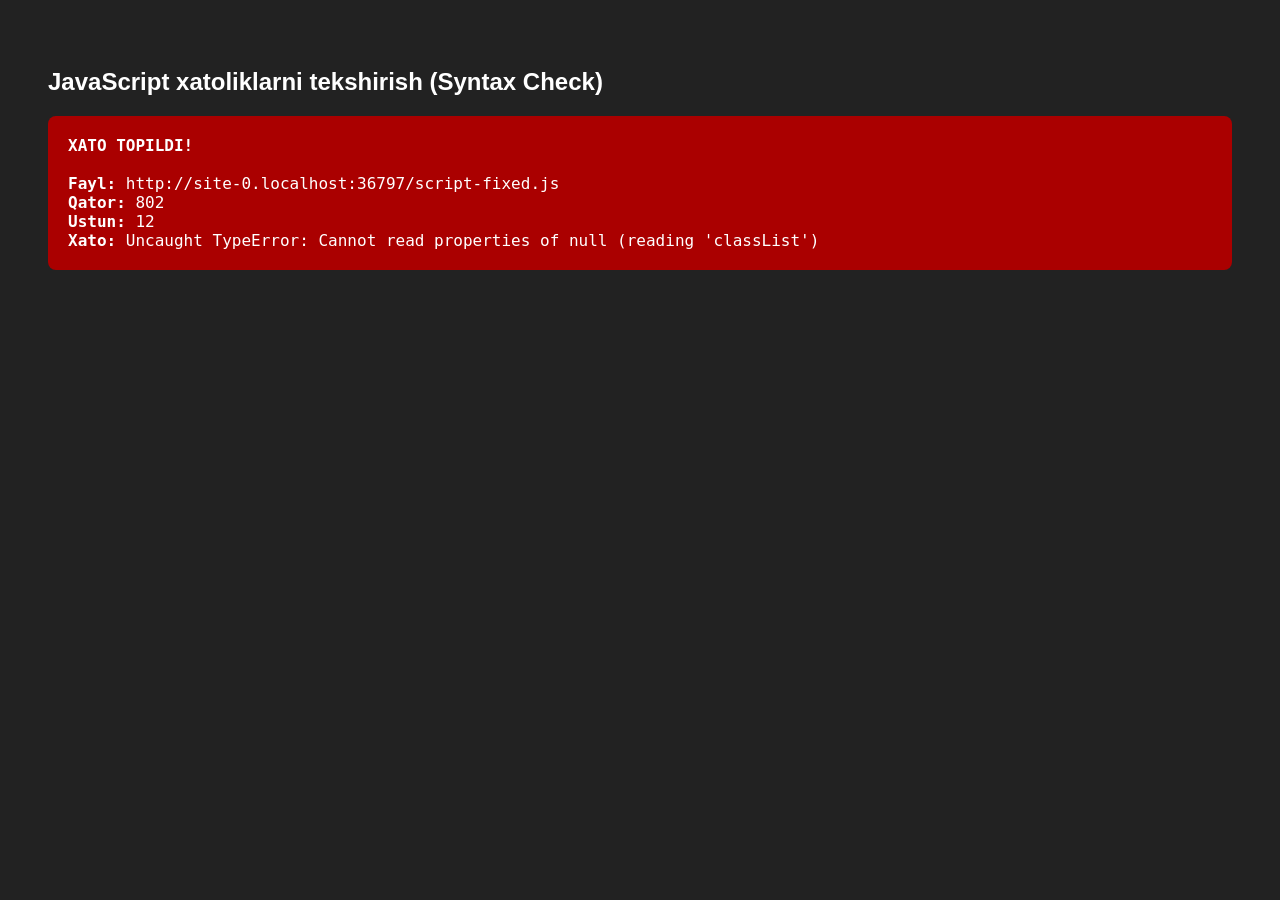
<file: check_syntax.html>
<!DOCTYPE html>
<html>
<head>
<meta charset="UTF-8">
<title>Syntax Check</title>
</head>
<body style="font-family: sans-serif; padding: 40px; background: #222; color: #fff;">
  <h2>JavaScript xatoliklarni tekshirish (Syntax Check)</h2>
  <div id="error-log" style="background: #a00; padding: 20px; border-radius: 8px; margin-top: 20px; font-family: monospace; font-size: 16px;">
    Kutilyapti... Agar bu yerda qizil yozuv o'zgarmasa yoki hech nima yozilmasa, fayl xatosiz bo'lishi mumkin.
  </div>

  <script>
    window.onerror = function(message, source, lineno, colno, error) {
      document.getElementById('error-log').innerHTML = 
        "<b>XATO TOPILDI!</b><br><br>" +
        "<b>Fayl:</b> " + source + "<br>" +
        "<b>Qator:</b> " + lineno + "<br>" +
        "<b>Ustun:</b> " + colno + "<br>" +
        "<b>Xato:</b> " + message;
      return true; // prevent default error handling
    };
  </script>
  
  <!-- script-fixed.js ni chaqiramiz -->
  <script src="./script-fixed.js"></script>

  <script>
    // Agar yuqoridagi script to'g'ri yuklansa va xato bermasa:
    setTimeout(function() {
      if (document.getElementById('error-log').innerHTML.indexOf("XATO TOPILDI") === -1) {
        document.getElementById('error-log').style.background = "#0a0";
        document.getElementById('error-log').innerHTML = "<b>HAMMASI ZO'R! JavaScript faylida SINTAKTIK XATO YO'Q.</b>";
      }
    }, 1000);
  </script>
</body>
</html>
</file>
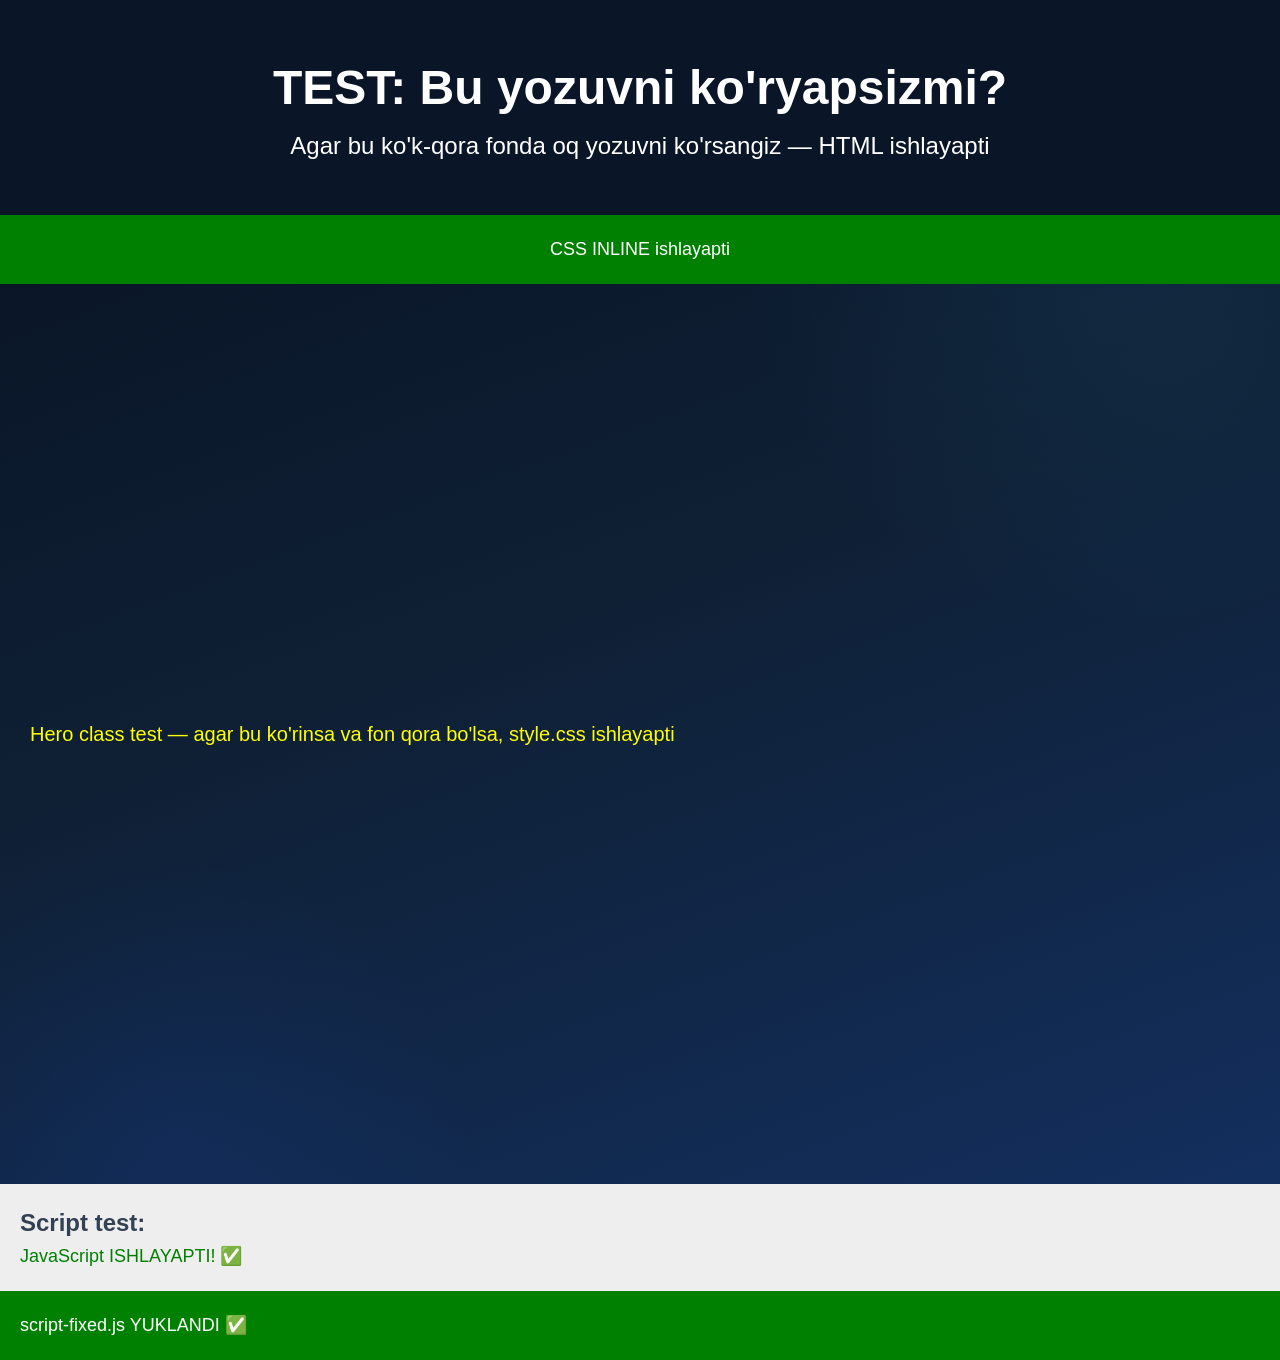
<file: test.html>
<!DOCTYPE html>
<html>
<head>
<meta charset="UTF-8">
<title>TEST</title>
<style>
body { margin: 0; font-family: Arial; }
.test-box { background: #0a1628; color: white; padding: 50px; text-align: center; font-size: 24px; }
.test-css { background: green; color: white; padding: 20px; text-align: center; font-size: 18px; }
</style>
<link rel="stylesheet" href="./style.css">
</head>
<body>
<div class="test-box">
  <h1>TEST: Bu yozuvni ko'ryapsizmi?</h1>
  <p>Agar bu ko'k-qora fonda oq yozuvni ko'rsangiz — HTML ishlayapti</p>
</div>
<div class="test-css">CSS INLINE ishlayapti</div>

<!-- Test if style.css loads -->
<div class="hero" style="padding: 30px;">
  <p style="color: yellow; font-size: 20px;">Hero class test — agar bu ko'rinsa va fon qora bo'lsa, style.css ishlayapti</p>
</div>

<div style="padding: 20px; background: #eee;">
  <h2>Script test:</h2>
  <div id="script-result" style="color: red; font-size: 18px;">JavaScript ISHLAMAYAPTI!</div>
</div>

<script>
document.getElementById('script-result').textContent = 'JavaScript ISHLAYAPTI! ✅';
document.getElementById('script-result').style.color = 'green';
</script>

<script>
// Test if script-fixed.js would crash
try {
  var s = document.createElement('script');
  s.src = './script-fixed.js';
  s.onerror = function() {
    var d = document.createElement('div');
    d.style.cssText = 'padding:20px;background:red;color:white;font-size:18px;';
    d.textContent = 'XATO: script-fixed.js YUKLANMADI!';
    document.body.appendChild(d);
  };
  s.onload = function() {
    var d = document.createElement('div');
    d.style.cssText = 'padding:20px;background:green;color:white;font-size:18px;';
    d.textContent = 'script-fixed.js YUKLANDI ✅';
    document.body.appendChild(d);
  };
  document.body.appendChild(s);
} catch(e) {
  var d = document.createElement('div');
  d.style.cssText = 'padding:20px;background:red;color:white;font-size:18px;';
  d.textContent = 'XATO: ' + e.message;
  document.body.appendChild(d);
}
</script>
</body>
</html>
</file>
<file: style.css>
/* ============================================================
   PROFTEXNOTRADE — Офтальмологическое оборудование
   Premium Minimalist Design System
   Color Palette: Deep Navy, Royal Blue, Sky Blue, White
   ============================================================ */

/* ---------- CSS Variables ---------- */
:root {
  --navy: #0a1628;
  --navy-light: #0f2035;
  --royal: #1a56db;
  --royal-dark: #1347b8;
  --sky: #38bdf8;
  --sky-light: #7dd3fc;
  --ice: #e0f2fe;
  --white: #ffffff;
  --gray-50: #f8fafc;
  --gray-100: #f1f5f9;
  --gray-200: #e2e8f0;
  --gray-300: #cbd5e1;
  --gray-400: #94a3b8;
  --gray-500: #64748b;
  --gray-600: #475569;
  --gray-700: #334155;
  --gray-800: #1e293b;
  --gradient-primary: linear-gradient(135deg, #1a56db 0%, #38bdf8 100%);
  --gradient-hero: linear-gradient(160deg, #0a1628 0%, #0f2035 40%, #132f5e 100%);
  --gradient-card: linear-gradient(145deg, rgba(255,255,255,0.05) 0%, rgba(255,255,255,0.02) 100%);
  --shadow-sm: 0 1px 3px rgba(10, 22, 40, 0.08);
  --shadow-md: 0 4px 20px rgba(10, 22, 40, 0.12);
  --shadow-lg: 0 10px 40px rgba(10, 22, 40, 0.18);
  --shadow-xl: 0 20px 60px rgba(10, 22, 40, 0.22);
  --shadow-glow: 0 0 40px rgba(56, 189, 248, 0.15);
  --radius-sm: 8px;
  --radius-md: 12px;
  --radius-lg: 16px;
  --radius-xl: 24px;
  --radius-full: 9999px;
  --transition-fast: 0.2s cubic-bezier(0.4, 0, 0.2, 1);
  --transition-base: 0.3s cubic-bezier(0.4, 0, 0.2, 1);
  --transition-slow: 0.5s cubic-bezier(0.4, 0, 0.2, 1);
  --font-sans: 'Inter', -apple-system, BlinkMacSystemFont, 'Segoe UI', sans-serif;
}

/* ---------- Reset & Base ---------- */
*, *::before, *::after {
  box-sizing: border-box;
  margin: 0;
  padding: 0;
}

html {
  scroll-behavior: smooth;
  -webkit-font-smoothing: antialiased;
  -moz-osx-font-smoothing: grayscale;
}

body {
  font-family: var(--font-sans);
  color: var(--gray-700);
  background: var(--white);
  line-height: 1.6;
  overflow-x: hidden;
  -webkit-font-smoothing: antialiased;
}



img {
  max-width: 100%;
  height: auto;
  display: block;
}

a {
  text-decoration: none;
  color: inherit;
  transition: color var(--transition-fast);
}

ul, ol { list-style: none; }

/* ---------- Utility ---------- */
.container {
  width: 100%;
  max-width: 1280px;
  margin: 0 auto;
  padding: 0 24px;
}

.section-padding {
  padding: 100px 0;
}

.section-label {
  display: inline-flex;
  align-items: center;
  gap: 8px;
  font-size: 13px;
  font-weight: 600;
  letter-spacing: 2px;
  text-transform: uppercase;
  color: var(--royal);
  margin-bottom: 16px;
}

.section-label::before {
  content: '';
  width: 24px;
  height: 2px;
  background: var(--gradient-primary);
  border-radius: 2px;
}

.section-title {
  font-size: clamp(28px, 4vw, 42px);
  font-weight: 700;
  color: var(--navy);
  line-height: 1.2;
  margin-bottom: 16px;
}

.section-subtitle {
  font-size: 17px;
  color: var(--gray-500);
  max-width: 560px;
  line-height: 1.7;
}

.text-center { text-align: center; }
.mx-auto { margin-left: auto; margin-right: auto; }

/* ---------- Buttons ---------- */
.btn {
  display: inline-flex;
  align-items: center;
  justify-content: center;
  gap: 10px;
  padding: 14px 32px;
  font-family: var(--font-sans);
  font-size: 15px;
  font-weight: 600;
  border-radius: var(--radius-full);
  border: none;
  cursor: pointer;
  transition: all var(--transition-base);
  white-space: nowrap;
}

.btn-primary {
  background: var(--gradient-primary);
  color: var(--white);
  box-shadow: 0 4px 20px rgba(26, 86, 219, 0.35);
}

.btn-primary:hover {
  transform: translateY(-2px);
  box-shadow: 0 8px 30px rgba(26, 86, 219, 0.45);
}

.btn-outline {
  background: transparent;
  color: var(--white);
  border: 2px solid rgba(255, 255, 255, 0.4);
}

.btn-outline:hover {
  background: rgba(255, 255, 255, 0.1);
  border-color: var(--white);
  transform: translateY(-2px);
}

.btn-white {
  background: var(--white);
  color: var(--royal);
  box-shadow: var(--shadow-md);
}

.btn-white:hover {
  transform: translateY(-2px);
  box-shadow: var(--shadow-lg);
}

/* ============================================================
   HEADER / NAVIGATION
   ============================================================ */
.header {
  position: fixed;
  top: 0;
  left: 0;
  width: 100%;
  z-index: 1000;
  transition: all var(--transition-base);
  padding: 20px 0;
  background: rgba(255, 255, 255, 0.98);
  backdrop-filter: blur(20px);
  -webkit-backdrop-filter: blur(20px);
}

.header.scrolled {
  box-shadow: 0 2px 20px rgba(10, 22, 40, 0.1);
  padding: 14px 0;
}

.header .container {
  display: flex;
  align-items: center;
  justify-content: space-between;
}

.logo {
  display: flex;
  align-items: center;
  gap: 12px;
  z-index: 1001;
}

.logo-img {
  height: 58px;
  width: auto;
  border-radius: var(--radius-sm);
  object-fit: contain;
  transition: all var(--transition-base);
  background: transparent;
}

.nav-desktop {
  display: flex;
  align-items: center;
  gap: 32px;
}

.nav-desktop a {
  font-size: 16px;
  font-weight: 600;
  color: var(--navy);
  transition: color var(--transition-fast);
  position: relative;
}

.nav-desktop a::after {
  content: '';
  position: absolute;
  bottom: -4px;
  left: 0;
  width: 0;
  height: 2px;
  background: var(--royal);
  transition: width var(--transition-base);
  border-radius: 2px;
}

.nav-desktop a:hover {
  color: var(--royal);
}

.nav-desktop a:hover::after {
  width: 100%;
}

/* Language Switcher */
.lang-switcher {
  display: flex;
  align-items: center;
  gap: 4px;
  background: var(--gray-100);
  border-radius: var(--radius-full);
  padding: 4px;
}

.lang-btn {
  padding: 8px 16px;
  border: none;
  border-radius: var(--radius-full);
  background: transparent;
  color: var(--gray-500);
  font-family: var(--font-sans);
  font-size: 15px;
  font-weight: 600;
  cursor: pointer;
  transition: all var(--transition-fast);
}

.lang-btn.active {
  background: var(--royal);
  color: var(--white);
  box-shadow: 0 2px 8px rgba(26, 86, 219, 0.25);
}

.lang-btn:hover:not(.active) {
  color: var(--navy);
}

/* Nav Actions */
.nav-actions {
  display: flex;
  align-items: center;
  gap: 16px;
}

.nav-contact-btn {
  display: inline-flex;
  align-items: center;
  gap: 8px;
  padding: 12px 28px;
  background: var(--royal);
  border: 1px solid var(--royal);
  border-radius: var(--radius-full);
  color: var(--white);
  font-size: 15px;
  font-weight: 600;
  transition: all var(--transition-base);
  cursor: pointer;
  box-shadow: 0 4px 15px rgba(26, 86, 219, 0.3);
}

.nav-contact-btn:hover {
  background: var(--royal-dark);
  transform: translateY(-2px);
  box-shadow: 0 6px 20px rgba(26, 86, 219, 0.4);
}

/* Mobile Menu Toggle */
.menu-toggle {
  display: none;
  flex-direction: column;
  gap: 5px;
  width: 28px;
  cursor: pointer;
  z-index: 1001;
  background: none;
  border: none;
  padding: 4px;
}

.menu-toggle span {
  width: 100%;
  height: 2px;
  background: var(--navy);
  border-radius: 2px;
  transition: all var(--transition-base);
}

.menu-toggle.active span:nth-child(1) {
  transform: rotate(45deg) translate(5px, 5px);
}

.menu-toggle.active span:nth-child(2) {
  opacity: 0;
}

.menu-toggle.active span:nth-child(3) {
  transform: rotate(-45deg) translate(5px, -5px);
}

/* Mobile Nav */
.nav-mobile {
  display: none;
  position: fixed;
  top: 0;
  left: 0;
  width: 100%;
  height: 100vh;
  background: var(--navy);
  z-index: 999;
  flex-direction: column;
  align-items: center;
  justify-content: center;
  gap: 24px;
  opacity: 0;
  pointer-events: none;
  transition: opacity var(--transition-base);
}

.nav-mobile.open {
  opacity: 1;
  pointer-events: all;
}

.nav-mobile a {
  font-size: 24px;
  font-weight: 600;
  color: var(--white);
  opacity: 0;
  transform: translateY(20px);
  transition: all var(--transition-slow);
}

.nav-mobile.open a {
  opacity: 1;
  transform: translateY(0);
}

.nav-mobile .lang-switcher-mobile {
  display: flex;
  gap: 8px;
  margin-top: 24px;
}

.nav-mobile .lang-switcher-mobile .lang-btn {
  padding: 8px 20px;
  font-size: 15px;
  color: rgba(255, 255, 255, 0.7);
}

.nav-mobile .lang-switcher-mobile .lang-btn.active {
  background: var(--royal);
  color: var(--white);
}

/* ============================================================
   HERO SECTION
   ============================================================ */
.hero {
  position: relative;
  min-height: 100vh;
  display: flex;
  align-items: center;
  background: var(--gradient-hero);
  overflow: hidden;
}

#hero-particles {
  position: absolute;
  top: 0;
  left: 0;
  width: 100%;
  height: 100%;
  z-index: 1;
  pointer-events: auto; /* Allow mouse interaction */
}

.hero::before {
  content: '';
  position: absolute;
  top: -50%;
  right: -20%;
  width: 800px;
  height: 800px;
  background: radial-gradient(circle, rgba(56, 189, 248, 0.08) 0%, transparent 70%);
  border-radius: 50%;
  animation: float 20s ease-in-out infinite;
}

.hero::after {
  content: '';
  position: absolute;
  bottom: -30%;
  left: -10%;
  width: 600px;
  height: 600px;
  background: radial-gradient(circle, rgba(26, 86, 219, 0.1) 0%, transparent 70%);
  border-radius: 50%;
  animation: float 15s ease-in-out infinite reverse;
}

@keyframes float {
  0%, 100% { transform: translate(0, 0); }
  33% { transform: translate(30px, -30px); }
  66% { transform: translate(-20px, 20px); }
}

/* Grid lines decoration */
.hero-grid {
  position: absolute;
  inset: 0;
  background-image:
    linear-gradient(rgba(255,255,255,0.02) 1px, transparent 1px),
    linear-gradient(90deg, rgba(255,255,255,0.02) 1px, transparent 1px);
  background-size: 80px 80px;
  pointer-events: none;
}

.hero .container {
  position: relative;
  z-index: 2;
  display: grid;
  grid-template-columns: 1fr 1fr;
  gap: 60px;
  align-items: center;
  padding-top: 100px;
  padding-bottom: 60px;
}

.hero-content {
  /* animation: fadeInUp 1s ease forwards; removed to stagger children */
}

.hero-badge {
  display: inline-flex;
  align-items: center;
  gap: 8px;
  padding: 8px 20px;
  background: rgba(56, 189, 248, 0.1);
  border: 1px solid rgba(56, 189, 248, 0.2);
  border-radius: var(--radius-full);
  color: var(--sky);
  font-size: 13px;
  font-weight: 600;
  margin-bottom: 24px;
  backdrop-filter: blur(10px);
}

.hero-badge i {
  font-size: 14px;
}

.hero-title {
  font-size: clamp(36px, 5vw, 60px);
  font-weight: 800;
  color: var(--white);
  line-height: 1.1;
  margin-bottom: 24px;
  letter-spacing: -1px;
}

.hero-title .highlight {
  background: var(--gradient-primary);
  -webkit-background-clip: text;
  -webkit-text-fill-color: transparent;
  background-clip: text;
}

.hero-description {
  font-size: 18px;
  color: rgba(255, 255, 255, 0.6);
  line-height: 1.7;
  margin-bottom: 40px;
  max-width: 480px;
}

.hero-buttons {
  display: flex;
  gap: 16px;
  flex-wrap: wrap;
}

.hero-stats {
  display: flex;
  gap: 48px;
  margin-top: 60px;
  padding-top: 40px;
  border-top: 1px solid rgba(255, 255, 255, 0.08);
}

.hero-stat {
  text-align: left;
}

.hero-stat .number {
  font-size: 36px;
  font-weight: 800;
  color: var(--white);
  line-height: 1;
  margin-bottom: 8px;
}

.hero-stat .number span {
  color: var(--sky);
}

.hero-stat .label {
  font-size: 14px;
  color: rgba(255, 255, 255, 0.5);
  font-weight: 500;
}

/* Hero Visual */
.hero-visual {
  position: relative;
  display: flex;
  align-items: center;
  justify-content: center;
}

@keyframes heroScaleIn {
  0% { opacity: 0; transform: scale(0.95) translateY(20px); }
  100% { opacity: 1; transform: scale(1) translateY(0); }
}

.hero-logo-wrapper {
  position: relative;
  width: 100%;
  max-width: 520px;
  background: transparent;
  border-radius: var(--radius-xl);
  display: flex;
  align-items: center;
  justify-content: center;
  box-shadow: var(--shadow-xl);
  height: 400px;
}

.hero-logo-img {
  width: 100%;
  height: 100%;
  object-fit: cover;
  border-radius: var(--radius-xl);
  filter: drop-shadow(0 4px 12px rgba(0, 0, 0, 0.08));
}

.hero-float-card {
  position: absolute;
  background: rgba(255, 255, 255, 0.1);
  backdrop-filter: blur(20px);
  -webkit-backdrop-filter: blur(20px);
  border: 1px solid rgba(255, 255, 255, 0.15);
  border-radius: var(--radius-lg);
  padding: 16px 20px;
  display: flex;
  align-items: center;
  gap: 12px;
  animation: floatCard 6s ease-in-out infinite;
}

.hero-float-card.card-1 {
  top: 20%;
  right: -30px;
  animation-delay: 0s;
}

.hero-float-card.card-2 {
  bottom: 15%;
  left: -20px;
  animation-delay: 3s;
}

@keyframes floatCard {
  0%, 100% { transform: translateY(0); }
  50% { transform: translateY(-10px); }
}

.hero-float-card .icon {
  width: 40px;
  height: 40px;
  background: var(--gradient-primary);
  border-radius: var(--radius-sm);
  display: flex;
  align-items: center;
  justify-content: center;
  color: var(--white);
  font-size: 16px;
}

.hero-float-card .info .title {
  font-size: 13px;
  font-weight: 600;
  color: var(--white);
}

.hero-float-card .info .value {
  font-size: 12px;
  color: rgba(255, 255, 255, 0.6);
}

@keyframes fadeInUp {
  from { opacity: 0; transform: translateY(40px); }
  to { opacity: 1; transform: translateY(0); }
}

/* ============================================================
   BRANDS MARQUEE
   ============================================================ */
.brands-marquee {
  background: var(--white);
  padding: 40px 0;
  border-bottom: 1px solid var(--gray-200);
  overflow: hidden;
}

.brands-title {
  text-align: center;
  font-size: 18px;
  font-weight: 700;
  color: var(--royal);
  margin-bottom: 30px;
  text-transform: uppercase;
  letter-spacing: 1px;
}

.marquee-wrapper {
  width: 100%;
  overflow: hidden;
  position: relative;
}

.marquee-wrapper::before,
.marquee-wrapper::after {
  content: '';
  position: absolute;
  top: 0;
  width: 150px;
  height: 100%;
  z-index: 2;
  pointer-events: none;
}

.marquee-wrapper::before {
  left: 0;
  background: linear-gradient(to right, rgba(255, 255, 255, 1) 0%, rgba(255, 255, 255, 0) 100%);
}

.marquee-wrapper::after {
  right: 0;
  background: linear-gradient(to left, rgba(255, 255, 255, 1) 0%, rgba(255, 255, 255, 0) 100%);
}

.marquee-track {
  display: flex;
  align-items: center;
  width: max-content;
  animation: scrollMarquee 35s linear infinite;
}

.marquee-track:hover {
  animation-play-state: paused;
}

.brand-item {
  display: flex;
  align-items: center;
  justify-content: center;
  width: 200px; /* fixed width for uniformity */
  margin: 0 30px;
  transition: all var(--transition-base);
}

.brand-item svg {
  max-width: 100%;
  max-height: 70px;
  transition: all var(--transition-base);
  opacity: 0.85;
}

.brand-item:hover svg {
  opacity: 1;
  transform: scale(1.1);
}

@keyframes scrollMarquee {
  0% { transform: translateX(0); }
  100% { transform: translateX(-50%); } /* Scrolls exactly half the width to seamlessly loop since content is duplicated */
}

/* ============================================================
   ABOUT / ADVANTAGES
   ============================================================ */
.about {
  background: var(--white);
  position: relative;
}

.about-grid {
  display: grid;
  grid-template-columns: repeat(4, 1fr);
  gap: 24px;
  margin-top: 48px;
}

.about-card {
  padding: 36px 28px;
  background: var(--gray-50);
  border: 1px solid var(--gray-200);
  border-radius: var(--radius-lg);
  transition: all var(--transition-base);
  position: relative;
  overflow: hidden;
}

.about-card::before {
  content: '';
  position: absolute;
  top: 0;
  left: 0;
  width: 100%;
  height: 3px;
  background: var(--gradient-primary);
  transform: scaleX(0);
  transform-origin: left;
  transition: transform var(--transition-base);
}

.about-card:hover {
  transform: translateY(-4px);
  box-shadow: var(--shadow-lg);
  border-color: transparent;
}

.about-card:hover::before {
  transform: scaleX(1);
}

.about-card .icon-box {
  width: 56px;
  height: 56px;
  background: var(--ice);
  border-radius: var(--radius-md);
  display: flex;
  align-items: center;
  justify-content: center;
  color: var(--royal);
  font-size: 22px;
  margin-bottom: 20px;
  transition: all var(--transition-base);
}

.about-card:hover .icon-box {
  background: var(--gradient-primary);
  color: var(--white);
}

.about-card h3 {
  font-size: 18px;
  font-weight: 700;
  color: var(--navy);
  margin-bottom: 10px;
}

.about-card p {
  font-size: 14px;
  color: var(--gray-500);
  line-height: 1.7;
}

/* ============================================================
   PRODUCTS SECTION
   ============================================================ */
.products {
  background: var(--gray-50);
  position: relative;
}

/* Product Filter */
.product-filter {
  display: flex;
  gap: 8px;
  flex-wrap: wrap;
  margin-top: 32px;
  margin-bottom: 40px;
}

.filter-btn {
  padding: 10px 24px;
  background: var(--white);
  border: 1px solid var(--gray-200);
  border-radius: var(--radius-full);
  font-family: var(--font-sans);
  font-size: 14px;
  font-weight: 500;
  color: var(--gray-600);
  cursor: pointer;
  transition: all var(--transition-fast);
}

.filter-btn:hover {
  border-color: var(--royal);
  color: var(--royal);
}

.filter-btn.active {
  background: var(--royal);
  border-color: var(--royal);
  color: var(--white);
}

/* Product Grid */
.products-grid {
  display: grid;
  grid-template-columns: repeat(4, 1fr);
  gap: 40px;
}

.category-divider {
  grid-column: 1 / -1;
  display: flex;
  align-items: center;
  margin: 30px 0 10px;
  color: #333;
  font-weight: 600;
  font-size: 1.1rem;
  text-transform: uppercase;
  letter-spacing: 1px;
}
.category-divider::before {
  content: '';
  width: 30px;
  height: 1px;
  background-color: #ddd;
  margin-right: 15px;
}
.category-divider::after {
  content: '';
  flex: 1;
  height: 1px;
  background-color: #ddd;
  margin-left: 15px;
}

.product-card {
  background: var(--white);
  border-radius: var(--radius-lg);
  overflow: hidden;
  border: 1px solid var(--gray-200);
  transition: all var(--transition-base);
  position: relative;
  display: flex;
  flex-direction: column;
}

.product-card:hover {
  transform: translateY(-6px);
  box-shadow: var(--shadow-lg);
  border-color: transparent;
}

.product-card .product-image {
  position: relative;
  width: 100%;
  height: 240px;
  overflow: hidden;
  background: var(--white);
  display: flex;
  align-items: center;
  justify-content: center;
  padding: 15px;
}

.product-card .product-image i {
  font-size: 64px;
  color: var(--royal);
  opacity: 0.3;
}

.product-card .product-image img {
  width: 100%;
  height: 100%;
  object-fit: contain;
  transition: transform var(--transition-slow);
}

.product-card:hover .product-image img {
  transform: scale(1.05);
}

.product-badge {
  position: absolute;
  top: 12px;
  left: 12px;
  padding: 4px 12px;
  background: var(--royal);
  color: var(--white);
  font-size: 11px;
  font-weight: 700;
  letter-spacing: 0.5px;
  text-transform: uppercase;
  border-radius: var(--radius-full);
}

.product-badge.new,
.product-badge.hot {
  display: none !important;
}

.product-badge.video {
  left: 0;
  top: 16px;
  background: #e0f2fe;
  color: #2563eb;
  padding: 2px 8px 2px 6px;
  border-radius: 0 4px 4px 0;
  border-left: 4px solid #2563eb;
  display: inline-flex;
  align-items: center;
  gap: 4px;
  font-size: 10px;
  font-weight: 700;
  text-transform: capitalize;
  box-shadow: 0 2px 4px rgba(0,0,0,0.05);
  letter-spacing: 0.2px;
  z-index: 10;
}

.product-badge.video i {
  font-size: 8px;
}

.product-info {
  padding: 20px;
  flex: 1;
  display: flex;
  flex-direction: column;
}

.product-category {
  font-size: 12px;
  font-weight: 600;
  color: var(--sky);
  text-transform: uppercase;
  letter-spacing: 1px;
  margin-bottom: 8px;
}

.product-name {
  font-size: 16px;
  font-weight: 700;
  color: var(--navy);
  margin-bottom: 8px;
  line-height: 1.3;
  flex: 1;
}

.product-desc {
  display: none;
}

.product-footer {
  display: none;
}

.product-price {
  font-size: 14px;
  font-weight: 700;
  color: var(--royal);
}

.product-btn {
  width: 38px;
  height: 38px;
  background: var(--ice);
  border: none;
  border-radius: 50%;
  display: flex;
  align-items: center;
  justify-content: center;
  color: var(--royal);
  font-size: 14px;
  cursor: pointer;
  transition: all var(--transition-fast);
}

.product-btn:hover {
  background: var(--royal);
  color: var(--white);
}

/* ============================================================
   BRANDS / PARTNERS
   ============================================================ */
.brands {
  background: var(--white);
}

.brands-track {
  display: flex;
  gap: 60px;
  align-items: center;
  justify-content: center;
  flex-wrap: wrap;
  margin-top: 48px;
  opacity: 0.4;
}

.brands-track .brand-item {
  font-size: 24px;
  font-weight: 800;
  color: var(--gray-400);
  letter-spacing: 2px;
  text-transform: uppercase;
  transition: all var(--transition-base);
}

.brands-track .brand-item:hover {
  color: var(--royal);
  opacity: 1;
}

/* ============================================================
   SERVICES SECTION
   ============================================================ */
.services {
  background: var(--navy);
  position: relative;
  overflow: hidden;
}

.services::before {
  content: '';
  position: absolute;
  top: 0;
  right: 0;
  width: 50%;
  height: 100%;
  background: radial-gradient(ellipse at right, rgba(26, 86, 219, 0.15) 0%, transparent 70%);
  pointer-events: none;
}

.services .section-label {
  color: var(--sky);
}

.services .section-title {
  color: var(--white);
}

.services .section-subtitle {
  color: rgba(255, 255, 255, 0.5);
}

.services-grid {
  display: grid;
  grid-template-columns: repeat(3, 1fr);
  gap: 24px;
  margin-top: 48px;
}

.service-card {
  background: rgba(255, 255, 255, 0.04);
  border: 1px solid rgba(255, 255, 255, 0.08);
  border-radius: var(--radius-lg);
  padding: 36px 28px;
  transition: all var(--transition-base);
  position: relative;
  overflow: hidden;
}

.service-card::before {
  content: '';
  position: absolute;
  inset: 0;
  background: var(--gradient-primary);
  opacity: 0;
  transition: opacity var(--transition-base);
  z-index: 0;
}

.service-card:hover {
  transform: translateY(-4px);
  border-color: rgba(56, 189, 248, 0.3);
}

.service-card:hover::before {
  opacity: 0.08;
}

.service-card > * {
  position: relative;
  z-index: 1;
}

.service-card .service-num {
  font-size: 48px;
  font-weight: 800;
  color: rgba(255, 255, 255, 0.04);
  position: absolute;
  top: 16px;
  right: 20px;
  z-index: 0;
}

.service-card .icon-box {
  width: 52px;
  height: 52px;
  background: rgba(56, 189, 248, 0.1);
  border-radius: var(--radius-md);
  display: flex;
  align-items: center;
  justify-content: center;
  color: var(--sky);
  font-size: 20px;
  margin-bottom: 20px;
}

.service-card h3 {
  font-size: 18px;
  font-weight: 700;
  color: var(--white);
  margin-bottom: 12px;
}

.service-card p {
  font-size: 14px;
  color: rgba(255, 255, 255, 0.5);
  line-height: 1.7;
}

/* ============================================================
   CONTACT SECTION
   ============================================================ */
.contact {
  background: var(--gray-50);
}

.contact-wrapper {
  display: grid;
  grid-template-columns: 1fr 1fr;
  gap: 48px;
  margin-top: 48px;
}

.contact-info {
  display: flex;
  flex-direction: column;
  gap: 24px;
}

.contact-card {
  display: flex;
  align-items: flex-start;
  gap: 16px;
  padding: 24px;
  background: var(--white);
  border-radius: var(--radius-lg);
  border: 1px solid var(--gray-200);
  transition: all var(--transition-base);
}

.contact-card:hover {
  transform: translateY(-2px);
  box-shadow: var(--shadow-md);
  border-color: transparent;
}

.contact-card .icon-box {
  width: 48px;
  height: 48px;
  min-width: 48px;
  background: var(--ice);
  border-radius: var(--radius-md);
  display: flex;
  align-items: center;
  justify-content: center;
  color: var(--royal);
  font-size: 18px;
}

.contact-card h4 {
  font-size: 15px;
  font-weight: 700;
  color: var(--navy);
  margin-bottom: 4px;
}

.contact-card p {
  font-size: 14px;
  color: var(--gray-500);
  line-height: 1.6;
}

.contact-card a {
  color: var(--royal);
  font-weight: 600;
}

.contact-card a:hover {
  color: var(--royal-dark);
}

.contact-form-wrapper {
  background: var(--white);
  border-radius: var(--radius-xl);
  padding: 40px;
  border: 1px solid var(--gray-200);
  box-shadow: var(--shadow-sm);
}

.contact-form-wrapper h3 {
  font-size: 22px;
  font-weight: 700;
  color: var(--navy);
  margin-bottom: 24px;
}

.form-group {
  margin-bottom: 16px;
}

.form-group label {
  display: block;
  font-size: 14px;
  font-weight: 600;
  color: var(--gray-700);
  margin-bottom: 6px;
}

.form-group input,
.form-group textarea {
  width: 100%;
  padding: 12px 16px;
  border: 1px solid var(--gray-200);
  border-radius: var(--radius-md);
  font-family: var(--font-sans);
  font-size: 15px;
  color: var(--gray-800);
  transition: all var(--transition-fast);
  background: var(--gray-50);
}

.form-group input:focus,
.form-group textarea:focus {
  outline: none;
  border-color: var(--royal);
  box-shadow: 0 0 0 3px rgba(26, 86, 219, 0.1);
  background: var(--white);
}

.form-group textarea {
  resize: vertical;
  min-height: 120px;
}

.form-submit {
  width: 100%;
  padding: 14px;
  background: var(--gradient-primary);
  color: var(--white);
  border: none;
  border-radius: var(--radius-md);
  font-family: var(--font-sans);
  font-size: 15px;
  font-weight: 600;
  cursor: pointer;
  transition: all var(--transition-base);
  margin-top: 8px;
}

.form-submit:hover {
  transform: translateY(-2px);
  box-shadow: 0 8px 25px rgba(26, 86, 219, 0.35);
}

/* ============================================================
   BRANDS MARQUEE
   ============================================================ */
.brands-marquee {
  background: var(--white);
  padding: 60px 0;
  overflow: hidden;
  border-top: 1px solid var(--gray-100);
  border-bottom: 1px solid var(--gray-100);
}

.marquee-wrapper {
  overflow: hidden;
  white-space: nowrap;
  position: relative;
}

.marquee-wrapper::before,
.marquee-wrapper::after {
  content: '';
  position: absolute;
  top: 0;
  width: 150px;
  height: 100%;
  z-index: 2;
}

.marquee-wrapper::before {
  left: 0;
  background: linear-gradient(to right, var(--white), transparent);
}

.marquee-wrapper::after {
  right: 0;
  background: linear-gradient(to left, var(--white), transparent);
}

.marquee-track {
  display: inline-flex;
  align-items: center;
  gap: 100px;
  animation: marqueeScroll 35s linear infinite;
}

.marquee-track:hover {
  animation-play-state: paused;
}

.brand-item {
  display: flex;
  align-items: center;
  justify-content: center;
}

.brand-item svg {
  height: 60px;
  width: auto;
  opacity: 1;
  filter: none;
  transition: all 0.3s ease;
}

.brand-item:hover svg {
  transform: scale(1.1);
}

@keyframes marqueeScroll {
  0% { transform: translateX(0); }
  100% { transform: translateX(calc(-50% - 50px)); }
}

/* ============================================================
   ABOUT
   ============================================================ */
/* ============================================================
   FOOTER
   ============================================================ */
.footer {
  background: var(--navy);
  padding: 60px 0 30px;
  color: rgba(255, 255, 255, 0.5);
}

.footer-top {
  display: grid;
  grid-template-columns: 2fr 1fr 1fr 1fr;
  gap: 48px;
  padding-bottom: 40px;
  border-bottom: 1px solid rgba(255, 255, 255, 0.06);
}

.footer-brand .footer-logo-img {
  height: 52px;
  width: auto;
  margin-bottom: 16px;
  display: block;
  border-radius: var(--radius-md);
  background: #dfe3e8;
  padding: 6px 14px;
  object-fit: contain;
}

.footer-brand p {
  font-size: 14px;
  line-height: 1.7;
  max-width: 320px;
  margin-bottom: 24px;
}

.footer-socials {
  display: flex;
  gap: 12px;
}

.footer-socials a {
  width: 40px;
  height: 40px;
  background: rgba(255, 255, 255, 0.06);
  border-radius: 50%;
  display: flex;
  align-items: center;
  justify-content: center;
  color: rgba(255, 255, 255, 0.5);
  font-size: 16px;
  transition: all var(--transition-fast);
}

.footer-socials a:hover {
  background: var(--royal);
  color: var(--white);
}

.footer-col h4 {
  font-size: 15px;
  font-weight: 700;
  color: var(--white);
  margin-bottom: 20px;
  text-transform: uppercase;
  letter-spacing: 1px;
}

.footer-col ul {
  display: flex;
  flex-direction: column;
  gap: 12px;
}

.footer-col a {
  font-size: 14px;
  transition: all var(--transition-fast);
}

.footer-col a:hover {
  color: var(--sky);
  padding-left: 4px;
}

.footer-bottom {
  display: flex;
  align-items: center;
  justify-content: space-between;
  padding-top: 30px;
  font-size: 13px;
}

/* ============================================================
   SCROLL TO TOP
   ============================================================ */
.scroll-top {
  position: fixed;
  bottom: 32px;
  right: 32px;
  width: 48px;
  height: 48px;
  background: var(--royal);
  color: var(--white);
  border: none;
  border-radius: 50%;
  display: flex;
  align-items: center;
  justify-content: center;
  font-size: 18px;
  cursor: pointer;
  opacity: 0;
  visibility: hidden;
  transform: translateY(20px);
  transition: all var(--transition-base);
  z-index: 90;
  box-shadow: 0 4px 20px rgba(26, 86, 219, 0.4);
}

.scroll-top.visible {
  opacity: 1;
  visibility: visible;
  transform: translateY(0);
}

.scroll-top:hover {
  transform: translateY(-4px);
  box-shadow: 0 8px 30px rgba(26, 86, 219, 0.5);
}

/* ============================================================
   ANIMATIONS (IntersectionObserver)
   ============================================================ */
.reveal {
  opacity: 0;
  transform: translateY(30px);
  transition: all 0.8s cubic-bezier(0.4, 0, 0.2, 1);
}

.reveal.revealed {
  opacity: 1;
  transform: translateY(0);
}

.reveal-delay-1 { transition-delay: 0.1s; }
.reveal-delay-2 { transition-delay: 0.2s; }
.reveal-delay-3 { transition-delay: 0.3s; }
.reveal-delay-4 { transition-delay: 0.4s; }

/* ============================================================
   PRODUCT MODAL
   ============================================================ */
.product-modal {
  position: fixed;
  top: 0;
  left: 0;
  width: 100%;
  height: 100vh;
  z-index: 10000;
  display: flex;
  align-items: center;
  justify-content: center;
  opacity: 0;
  visibility: hidden;
  transition: opacity var(--transition-base), visibility var(--transition-base);
}

.product-modal.active {
  opacity: 1;
  visibility: visible;
}

.modal-overlay {
  position: absolute;
  top: 0;
  left: 0;
  width: 100%;
  height: 100%;
  background: rgba(10, 22, 40, 0.8);
  backdrop-filter: blur(10px);
}

.modal-content {
  position: relative;
  width: 90%;
  max-width: 1100px;
  max-height: 90vh;
  background: var(--white);
  border-radius: var(--radius-xl);
  z-index: 2;
  overflow-y: auto;
  box-shadow: var(--shadow-xl);
  transform: translateY(30px);
  transition: transform 0.4s cubic-bezier(0.16, 1, 0.3, 1);
  padding: 40px;
}

.product-modal.active .modal-content {
  transform: translateY(0);
}

.modal-close {
  position: absolute;
  top: 20px;
  right: 20px;
  background: var(--gray-100);
  border: none;
  width: 40px;
  height: 40px;
  border-radius: 50%;
  display: flex;
  align-items: center;
  justify-content: center;
  font-size: 18px;
  color: var(--gray-600);
  cursor: pointer;
  transition: background var(--transition-fast), color var(--transition-fast);
  z-index: 10;
}

.modal-close:hover {
  background: var(--royal);
  color: var(--white);
}

.modal-grid {
  display: grid;
  grid-template-columns: 1fr 1fr;
  gap: 40px;
}

.modal-gallery .main-image {
  background: var(--gray-50);
  border-radius: var(--radius-lg);
  padding: 20px;
  margin-bottom: 16px;
  display: flex;
  align-items: center;
  justify-content: center;
  height: 400px;
}

.modal-gallery .main-image img {
  max-width: 100%;
  max-height: 100%;
  object-fit: contain;
  transition: opacity 0.3s ease;
}

.thumbnail-list {
  display: flex;
  gap: 12px;
}

.thumbnail-item {
  width: 80px;
  height: 80px;
  flex: 0 0 auto;
  background: var(--gray-50);
  border-radius: var(--radius-md);
  padding: 8px;
  cursor: pointer;
  border: 2px solid transparent;
  transition: all var(--transition-fast);
  display: flex;
  align-items: center;
  justify-content: center;
}

.thumbnail-item img {
  max-width: 100%;
  max-height: 100%;
  object-fit: contain;
}

.thumbnail-item.active {
  border-color: var(--royal);
}

.modal-category {
  color: var(--royal);
  font-weight: 600;
  font-size: 14px;
  text-transform: uppercase;
  letter-spacing: 1px;
  margin-bottom: 8px;
}

.modal-title {
  font-size: 32px;
  font-weight: 800;
  color: var(--navy);
  margin-bottom: 8px;
  line-height: 1.2;
}

.modal-subtitle {
  font-size: 16px;
  color: var(--gray-500);
  margin-bottom: 24px;
  font-weight: 500;
}

.modal-description {
  font-size: 16px;
  color: var(--gray-600);
  line-height: 1.7;
  margin-bottom: 32px;
}

.modal-features-grid {
  display: grid;
  grid-template-columns: 1fr 1fr;
  gap: 24px;
  margin-bottom: 32px;
  background: var(--gray-50);
  padding: 24px;
  border-radius: var(--radius-lg);
}

.modal-features-grid h3 {
  font-size: 16px;
  color: var(--navy);
  margin-bottom: 16px;
  display: flex;
  align-items: center;
  gap: 8px;
}

.modal-features-grid h3 i {
  color: var(--sky);
}

.feature-list {
  list-style: none;
}

.feature-list li {
  position: relative;
  padding-left: 20px;
  margin-bottom: 12px;
  font-size: 14px;
  color: var(--gray-700);
}

.feature-list li::before {
  content: '';
  position: absolute;
  left: 0;
  top: 8px;
  width: 6px;
  height: 6px;
  background: var(--royal);
  border-radius: 50%;
}

.modal-specs h3 {
  font-size: 20px;
  color: var(--navy);
  margin-bottom: 16px;
}

.specs-table {
  width: 100%;
  border-collapse: collapse;
  margin-bottom: 32px;
}

.specs-table th, .specs-table td {
  padding: 12px 16px;
  border-bottom: 1px solid var(--gray-200);
  text-align: left;
  font-size: 14px;
}

.specs-table th {
  background: var(--gray-50);
  color: var(--gray-600);
  font-weight: 600;
  width: 40%;
}

.specs-table td {
  color: var(--navy);
  font-weight: 500;
}

.modal-actions {
  display: flex;
  gap: 16px;
}

/* ============================================================
   PRODUCT PAGE (product.html)
   ============================================================ */
.product-page-main {
  padding-top: 140px;
  min-height: 100vh;
  position: relative;
  background: var(--white);
}

.breadcrumb {
  margin-bottom: 40px;
  color: var(--gray-400);
  font-size: 14px;
  font-weight: 500;
}

.breadcrumb a {
  color: var(--gray-600);
  transition: color var(--transition-fast);
}

.breadcrumb a:hover {
  color: var(--royal);
}

.breadcrumb i {
  font-size: 10px;
  margin: 0 8px;
  color: var(--gray-300);
}

.breadcrumb span {
  color: var(--navy);
  font-weight: 600;
}

.product-page-layout {
  display: grid;
  grid-template-columns: 1fr 400px;
  gap: 40px;
  margin-bottom: 80px;
}

.product-page-content {
  background: var(--white);
  border-radius: var(--radius-xl);
  padding: 40px;
  box-shadow: var(--shadow-md);
  min-width: 0;
}

.product-page-gallery {
  margin-bottom: 40px;
}

.main-image-wrap {
  width: 100%;
  height: 500px;
  background: var(--gray-50);
  border-radius: var(--radius-lg);
  display: flex;
  align-items: center;
  justify-content: center;
  padding: 20px;
  margin-bottom: 16px;
}

.main-image-wrap img {
  max-width: 100%;
  max-height: 100%;
  object-fit: contain;
  transition: opacity 0.3s ease;
}

.page-thumbnails {
  display: flex;
  gap: 12px;
  overflow-x: auto;
  padding-bottom: 8px;
  scrollbar-width: thin;
  scrollbar-color: var(--royal) var(--gray-100);
}

.page-thumbnails::-webkit-scrollbar {
  height: 6px;
}

.page-thumbnails::-webkit-scrollbar-track {
  background: var(--gray-100);
  border-radius: 10px;
}

.page-thumbnails::-webkit-scrollbar-thumb {
  background: var(--royal);
  border-radius: 10px;
}

.product-page-text .page-title {
  font-size: 40px;
  font-weight: 800;
  color: var(--navy);
  line-height: 1.2;
  margin-bottom: 12px;
}

.product-page-text .page-subtitle {
  font-size: 18px;
  color: var(--gray-500);
  font-weight: 500;
  margin-bottom: 32px;
}

.product-page-text .page-desc {
  font-size: 16px;
  color: var(--gray-600);
  line-height: 1.8;
  margin-bottom: 40px;
}

.page-advantages h3 {
  font-size: 20px;
  color: var(--navy);
  margin-bottom: 20px;
  display: flex;
  align-items: center;
  gap: 10px;
}

.page-advantages h3 i {
  color: var(--royal);
}

.product-page-sidebar {
  display: flex;
  flex-direction: column;
  gap: 24px;
}

.sidebar-card {
  background: var(--white);
  border-radius: var(--radius-lg);
  padding: 32px;
  box-shadow: var(--shadow-sm);
  border: 1px solid var(--gray-200);
}

.sidebar-card.action-card {
  border-top: 4px solid var(--royal);
  background: linear-gradient(to bottom, #ffffff, var(--gray-50));
}

.sidebar-card.action-card h2 {
  font-size: 24px;
  color: var(--navy);
  margin-bottom: 8px;
}

.sidebar-card.action-card p {
  font-size: 14px;
  color: var(--gray-500);
  margin-bottom: 24px;
  line-height: 1.5;
}

.w-full {
  width: 100%;
  text-align: center;
  display: block;
}

.sidebar-card h3 {
  font-size: 18px;
  color: var(--navy);
  margin-bottom: 16px;
  display: flex;
  align-items: center;
  gap: 8px;
}

.sidebar-card h3 i {
  color: var(--sky);
}


/* ============================================================
   RESPONSIVE
   ============================================================ */
@media (max-width: 1200px) {
  .products-grid {
    grid-template-columns: repeat(3, 1fr);
  }
}

@media (max-width: 1024px) {
  .hero {
    align-items: flex-start;
    padding-top: 100px;
  }
  
  .hero .container {
    grid-template-columns: 1fr;
    text-align: center;
    padding-top: 40px;
  }

  .hero-description { margin-left: auto; margin-right: auto; }
  .hero-buttons { justify-content: center; }
  .hero-stats { justify-content: center; }

  .hero-visual {
    display: flex;
    margin-top: 40px;
    height: 350px;
  }

  .about-grid {
    grid-template-columns: repeat(2, 1fr);
  }

  .products-grid {
    grid-template-columns: repeat(2, 1fr);
    gap: 24px;
  }

  .services-grid {
    grid-template-columns: repeat(2, 1fr);
  }

  .contact-wrapper {
    grid-template-columns: 1fr;
  }

  .footer-top {
    grid-template-columns: 1fr 1fr;
    gap: 32px;
  }

  .product-page-layout {
    grid-template-columns: 1fr;
  }
}

@media (max-width: 768px) {
  .section-padding { padding: 70px 0; }

  .nav-desktop { display: none; }
  .nav-actions .lang-switcher { display: none; }
  .nav-actions .nav-contact-btn { display: none; }
  .menu-toggle { display: flex; }
  .nav-mobile { display: flex; }

  .modal-grid { grid-template-columns: 1fr; }
  .modal-gallery .main-image { height: 300px; }
  .modal-features-grid { grid-template-columns: 1fr; }
  .modal-content { padding: 24px; }

  .hero-title { font-size: 36px; }
  .hero-stats { flex-direction: column; gap: 24px; align-items: center; }

  .about-grid { grid-template-columns: 1fr; }
  .products-grid { grid-template-columns: 1fr; gap: 20px; }
  .services-grid { grid-template-columns: 1fr; }

  .footer-top { grid-template-columns: 1fr; }
  .footer-bottom { flex-direction: column; gap: 12px; text-align: center; }

  .product-filter { justify-content: center; }

  .main-image-wrap { height: 350px; }

  /* Mobile Gallery Thumbnails (Dots) */
  .page-thumbnails {
    justify-content: center;
    gap: 8px;
    padding: 10px 0;
    overflow-x: auto;
  }
  .page-thumbnails .thumbnail-item {
    width: 12px;
    height: 12px;
    padding: 0;
    border-radius: 50%;
    background: var(--gray-300);
    border: none;
    flex: 0 0 auto;
  }
  .page-thumbnails .thumbnail-item img,
  .page-thumbnails .thumbnail-item video,
  .page-thumbnails .thumbnail-item div {
    display: none !important;
  }
  .page-thumbnails .thumbnail-item.active {
    background: var(--royal);
    transform: scale(1.3);
  }
}

@media (max-width: 480px) {
  .container { padding: 0 16px; }
  .hero-title { font-size: 30px; }
  .hero-buttons { flex-direction: column; }
  .hero-buttons .btn { width: 100%; }
  
  .main-image-wrap { height: 280px; }
  
  .product-card .product-image {
    height: 220px;
  }
}

/* ============================================================
   DARK MODE
   ============================================================ */
body.dark-theme {
  background: var(--navy);
  color: var(--gray-200);
}

body.dark-theme .header {
  background: rgba(10, 22, 40, 0.98);
  box-shadow: 0 2px 20px rgba(0, 0, 0, 0.5);
}

body.dark-theme .nav-desktop a {
  color: var(--gray-200);
}

body.dark-theme .nav-desktop a:hover {
  color: var(--sky);
}

body.dark-theme .logo-text,
body.dark-theme .section-title {
  color: var(--white);
}

body.dark-theme .section-subtitle {
  color: var(--gray-400);
}

body.dark-theme .about,
body.dark-theme .services,
body.dark-theme .contact,
body.dark-theme .products {
  background: var(--navy-light);
}

body.dark-theme .brands-marquee {
  background: var(--navy);
  border-bottom: 1px solid rgba(255, 255, 255, 0.05);
}

body.dark-theme .marquee-wrapper::before {
  background: linear-gradient(to right, var(--navy) 0%, rgba(10, 22, 40, 0) 100%);
}

body.dark-theme .marquee-wrapper::after {
  background: linear-gradient(to left, var(--navy) 0%, rgba(10, 22, 40, 0) 100%);
}

body.dark-theme .product-card,
body.dark-theme .service-card,
body.dark-theme .about-card,
body.dark-theme .contact-card,
body.dark-theme .contact-form-wrapper {
  background: var(--navy-light);
  border: 1px solid rgba(255, 255, 255, 0.05);
  box-shadow: 0 10px 30px rgba(0,0,0,0.3);
}

body.dark-theme .service-card:hover {
  background: #112644;
  border-color: var(--sky);
}

body.dark-theme .product-name,
body.dark-theme .service-title,
body.dark-theme .about-card h3,
body.dark-theme .contact-card h4,
body.dark-theme .contact-form-wrapper h3 {
  color: var(--white);
}

body.dark-theme .product-desc,
body.dark-theme .service-desc {
  color: var(--gray-400);
}

body.dark-theme .category-btn {
  background: rgba(255,255,255,0.05);
  color: var(--gray-300);
}

body.dark-theme .category-btn:hover {
  background: rgba(255,255,255,0.1);
  color: var(--white);
}

body.dark-theme .category-btn.active {
  background: var(--royal);
  color: var(--white);
}

body.dark-theme .form-control {
  background: rgba(255,255,255,0.05);
  border: 1px solid rgba(255,255,255,0.1);
  color: var(--white);
}

body.dark-theme .form-control:focus {
  background: rgba(255,255,255,0.08);
  border-color: var(--sky);
}

body.dark-theme .footer {
  background: #050b14;
  border-top: 1px solid rgba(255,255,255,0.05);
}

body.dark-theme .lang-switcher {
  background: rgba(255,255,255,0.05);
}

body.dark-theme .lang-btn {
  color: var(--gray-400);
}

body.dark-theme .lang-btn.active {
  background: var(--royal);
  color: var(--white);
}

body.dark-theme .lang-btn:hover:not(.active) {
  color: var(--white);
}

body.dark-theme .category-divider {
  color: var(--white);
}

body.dark-theme .category-divider::before,
body.dark-theme .category-divider::after {
  background: rgba(255,255,255,0.1);
}

body.dark-theme .modal-content {
  background: var(--navy);
  color: var(--gray-200);
}

body.dark-theme .modal-header {
  border-bottom: 1px solid rgba(255, 255, 255, 0.1);
}

body.dark-theme .modal-title {
  color: var(--white);
}

body.dark-theme .modal-close {
  color: var(--gray-400);
}

body.dark-theme .modal-close:hover {
  color: var(--white);
}

body.dark-theme .modal-image {
  background: var(--white); /* Images might have white background so keep inner white or let it be */
}

/* Theme Toggle Button */
.theme-toggle {
  background: var(--gray-100);
  border: none;
  width: 44px;
  height: 44px;
  border-radius: 50%;
  display: flex;
  align-items: center;
  justify-content: center;
  color: var(--gray-700);
  cursor: pointer;
  transition: all var(--transition-base);
  font-size: 18px;
}

.theme-toggle:hover {
  background: var(--gray-200);
  color: var(--royal);
  transform: translateY(-2px);
}

body.dark-theme .theme-toggle {
  background: rgba(255,255,255,0.1);
  color: var(--sky);
}

body.dark-theme .theme-toggle:hover {
  background: rgba(255,255,255,0.15);
  color: var(--white);
}

/* Toast Notification Animation */
@keyframes toastSlideIn {
  from { opacity: 0; transform: translateX(-50%) translateY(-30px); }
  to { opacity: 1; transform: translateX(-50%) translateY(0); }
}
@keyframes toastSlideOut {
  from { opacity: 1; transform: translateX(-50%) translateY(0); }
  to { opacity: 0; transform: translateX(-50%) translateY(-30px); }
}

/* ==================== LANGUAGE OVERLAY ==================== */
.lang-overlay {
  position: fixed;
  top: 0; left: 0; width: 100%; height: 100%;
  background: rgba(0, 0, 0, 0.85);
  backdrop-filter: blur(8px);
  z-index: 999999;
  display: flex;
  align-items: center;
  justify-content: center;
  opacity: 1;
  transition: opacity 0.5s ease;
}
.lang-overlay.hidden {
  opacity: 0;
  pointer-events: none;
}
.lang-overlay-content {
  background: var(--white);
  padding: 40px;
  border-radius: var(--radius-xl);
  text-align: center;
  box-shadow: 0 20px 40px rgba(0,0,0,0.5);
  max-width: 90%;
  transform: translateY(20px);
  animation: modalFadeIn 0.5s forwards;
}
@keyframes modalFadeIn {
  to { transform: translateY(0); }
}
.lang-overlay-content h2 {
  font-size: 20px;
  color: var(--navy);
  margin-bottom: 24px;
  font-weight: 700;
}
.lang-overlay-buttons {
  display: flex;
  gap: 16px;
  justify-content: center;
  flex-wrap: wrap;
}
.lang-overlay-buttons button {
  padding: 12px 24px;
  border: 2px solid var(--royal);
  background: var(--white);
  color: var(--royal);
  border-radius: var(--radius-full);
  font-size: 16px;
  font-weight: 600;
  cursor: pointer;
  transition: all var(--transition-base);
}
.lang-overlay-buttons button:hover {
  background: var(--royal);
  color: var(--white);
  transform: translateY(-2px);
  box-shadow: 0 4px 12px rgba(26, 86, 219, 0.3);
}
body.dark-theme .lang-overlay-content {
  background: var(--navy-light);
  border: 1px solid rgba(255,255,255,0.1);
}
body.dark-theme .lang-overlay-content h2 {
  color: var(--white);
}

/* ==================== LIGHTBOX MODAL ==================== */
.lightbox-modal {
  display: none;
  position: fixed;
  z-index: 99999;
  left: 0;
  top: 0;
  width: 100%;
  height: 100%;
  background-color: rgba(0, 0, 0, 0.9);
  backdrop-filter: blur(5px);
  align-items: center;
  justify-content: center;
  opacity: 0;
  transition: opacity 0.3s ease;
}

.lightbox-modal.show {
  display: flex;
  opacity: 1;
}

.lightbox-content-wrapper {
  position: relative;
  max-width: 90%;
  max-height: 90%;
  display: flex;
  align-items: center;
  justify-content: center;
}

.lightbox-content {
  max-width: 100%;
  max-height: 90vh;
  object-fit: contain;
  border-radius: 8px;
  box-shadow: 0 10px 40px rgba(0,0,0,0.5);
  animation: lightboxZoomIn 0.3s ease;
}

@keyframes lightboxZoomIn {
  from { transform: scale(0.9); opacity: 0; }
  to { transform: scale(1); opacity: 1; }
}

.lightbox-close {
  position: absolute;
  top: 20px;
  left: 30px;
  color: #fff;
  font-size: 40px;
  font-weight: bold;
  cursor: pointer;
  transition: color 0.3s ease, transform 0.3s ease;
  z-index: 100000;
}

.lightbox-close:hover {
  color: var(--primary-color);
  transform: scale(1.1);
}

.lightbox-prev,
.lightbox-next {
  position: absolute;
  top: 50%;
  transform: translateY(-50%);
  background: rgba(255, 255, 255, 0.1);
  border: none;
  color: #fff;
  font-size: 30px;
  width: 60px;
  height: 60px;
  border-radius: 50%;
  cursor: pointer;
  display: flex;
  align-items: center;
  justify-content: center;
  transition: background 0.3s ease, transform 0.3s ease;
  z-index: 100000;
}

.lightbox-prev:hover,
.lightbox-next:hover {
  background: var(--primary-color);
  transform: translateY(-50%) scale(1.1);
}

.lightbox-prev {
  left: 30px;
}

.lightbox-next {
  right: 30px;
}

/* Hide navigation arrows if there's only 1 image */
.lightbox-modal[data-single="true"] .lightbox-prev,
.lightbox-modal[data-single="true"] .lightbox-next {
  display: none;
}

@media (max-width: 768px) {
  .lightbox-prev, .lightbox-next {
    width: 40px;
    height: 40px;
    font-size: 20px;
  }
  .lightbox-prev { left: 10px; }
  .lightbox-next { right: 10px; }
  .lightbox-close { top: 10px; left: 20px; font-size: 35px; }
}
</file>
